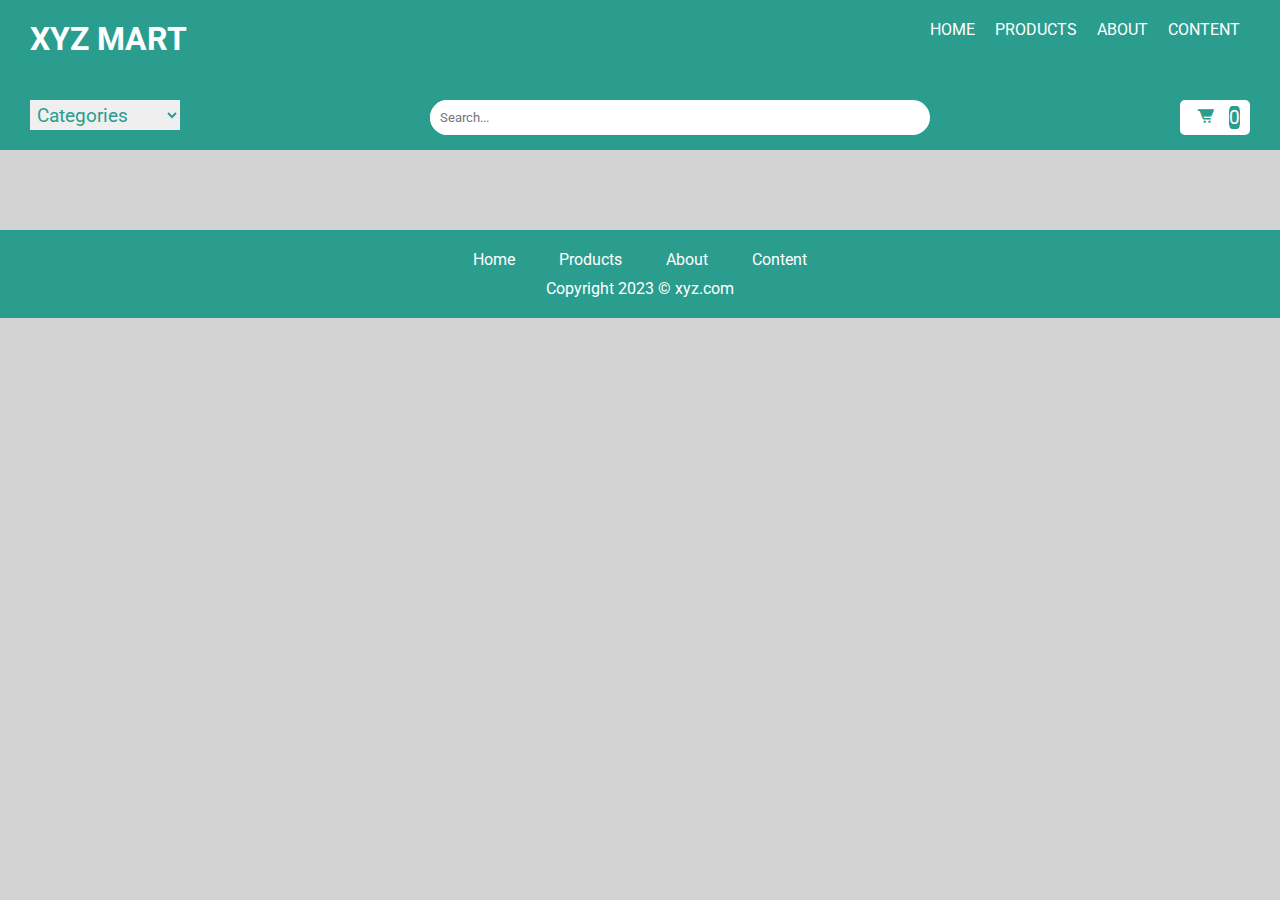
<file: index.html>
<!DOCTYPE html>
<html lang="en">

<head>
    <meta charset="UTF-8" />
    <meta name="viewport" content="width=device-width, initial-scale=1.0" />
    <title>Home - Ecommerce website</title>
    <!-- style  -->
    <link rel="stylesheet" href="./css/home.css" />
    <link rel="stylesheet" href="./css/utils.css" />
    <!-- icon cdn -->
    <link rel="stylesheet" href="https://cdn.jsdelivr.net/npm/boxicons@latest/css/boxicons.min.css" />
</head>

<body>
    <header>
        <nav class="flex space-between">
            <div class="logo uppercase semibolder">XYZ Mart</div>
            <ul class="flex nobullets uppercase">
                <li>Home</li>
                <li>Products</li>
                <li>About</li>
                <li>Content</li>
            </ul>
        </nav>
        <div class="nav-bottom flex space-between">
            <select name="Categories" id="Categories">
                <option value="Categories">Categories</option>
            </select>
            <div class="search-bar flex"><form><input type="text" placeholder="Search..." required onkeyup="searchProduct(event)" /> </form></div>
            <div class="cart flex item-center space-between"><button><i class='bx bxs-cart-alt'></i></button>
                <div class="no-of-item">0</div>
            </div>
        </div>
    </header>

    <!-- ++++++++++ header end++++++++++++++++ -->

    <section class="product-listing flex flex-wrap gap  ">

        <!-- ++++product box start++++ -->
        <!-- <div class="product-box text-center">
            <img src="https://rukminim2.flixcart.com/image/416/416/xif0q/mobile/b/h/c/-original-imagth5xwrg4gfyp.jpeg?q=70"
                alt="">
            <div class="product-name ">
               <a href="" class="links">Samsung Galaxy</a>
            </div>
            <div class="product-price my-10">&dollar;110</div>
            <div class="add-cart my-10"><button>Add to Cart</button></div>
        </div> -->
        <!-- ++++product box end++++ -->
 

    </section>


    <footer>
        <div class="ft-top text-center my-10">
            <a class="mx-20">Home</a>
            <a class="mx-20">Products</a>
            <a class="mx-20">About</a>
            <a class="mx-20">Content</a>

        </div>
        <div class="ft-bottom text-center my-10">
            <span>Copyright 2023 &copy; xyz.com</span>
        </div>
    </footer>
    <!-- javascript -->
    <script src="./js/home.js"></script>
</body>

</html>
</file>
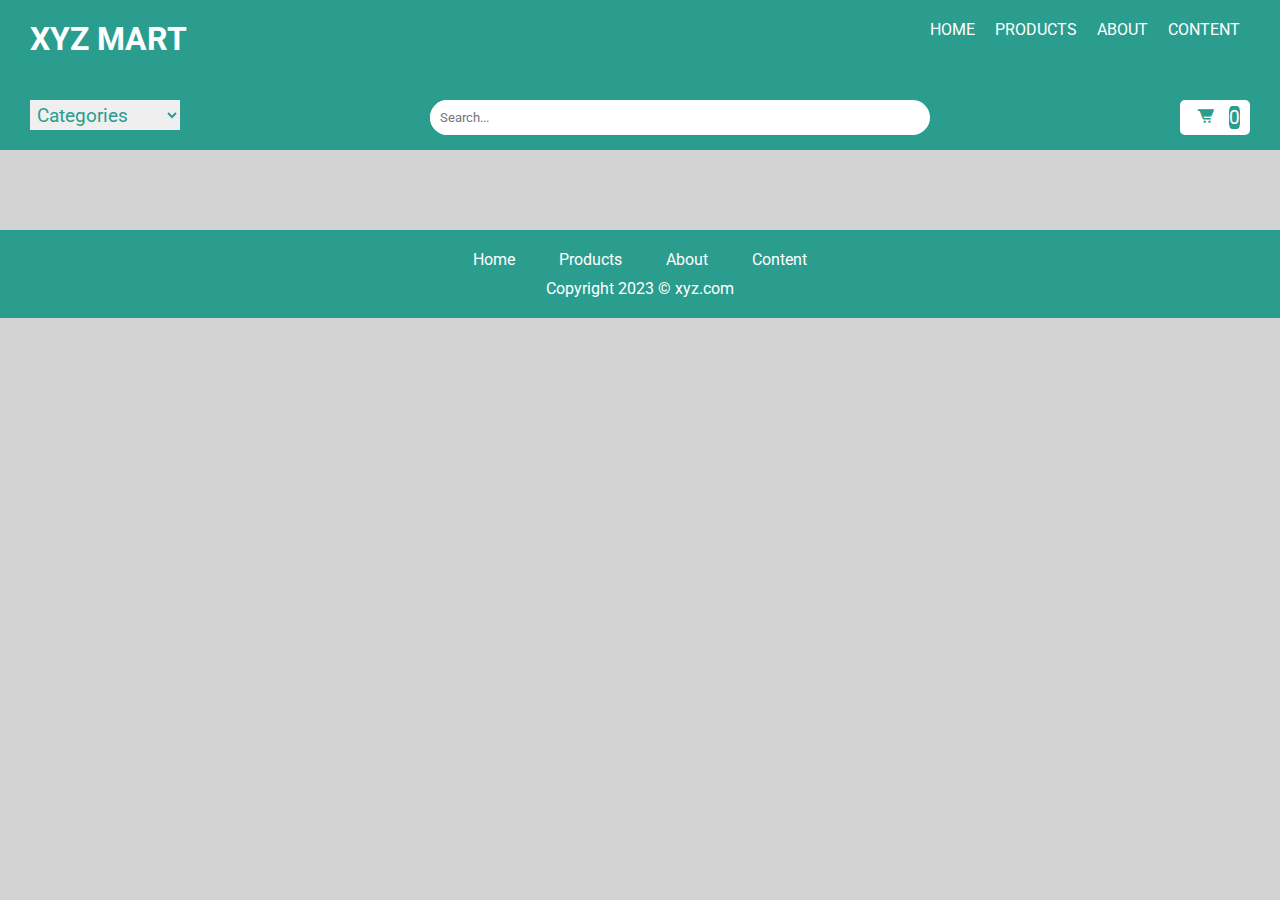
<file: pages/index.html>
<!DOCTYPE html>
<html lang="en">

<head>
    <meta charset="UTF-8" />
    <meta name="viewport" content="width=device-width, initial-scale=1.0" />
    <title>Home - Ecommerce website</title>
    <!-- style  -->
    <link rel="stylesheet" href="../css/home.css" />
    <link rel="stylesheet" href="../css/utils.css" />
    <!-- icon cdn -->
    <link rel="stylesheet" href="https://cdn.jsdelivr.net/npm/boxicons@latest/css/boxicons.min.css" />
</head>

<body>
    <header>
        <nav class="flex space-between">
            <div class="logo uppercase semibolder">XYZ Mart</div>
            <ul class="flex nobullets uppercase">
                <li>Home</li>
                <li>Products</li>
                <li>About</li>
                <li>Content</li>
            </ul>
        </nav>
        <div class="nav-bottom flex space-between">
            <select name="Categories" id="Categories">
                <option value="Categories">Categories</option>
            </select>
            <div class="search-bar flex"><form><input type="text" placeholder="Search..." required onkeyup="searchProduct(event)" /> </form></div>
            <div class="cart flex item-center space-between"><button><i class='bx bxs-cart-alt'></i></button>
                <div class="no-of-item">0</div>
            </div>
        </div>
    </header>

    <!-- ++++++++++ header end++++++++++++++++ -->

    <section class="product-listing flex flex-wrap gap  ">

        <!-- ++++product box start++++ -->
        <!-- <div class="product-box text-center">
            <img src="https://rukminim2.flixcart.com/image/416/416/xif0q/mobile/b/h/c/-original-imagth5xwrg4gfyp.jpeg?q=70"
                alt="">
            <div class="product-name ">
               <a href="" class="links">Samsung Galaxy</a>
            </div>
            <div class="product-price my-10">&dollar;110</div>
            <div class="add-cart my-10"><button>Add to Cart</button></div>
        </div> -->
        <!-- ++++product box end++++ -->
 

    </section>


    <footer>
        <div class="ft-top text-center my-10">
            <a class="mx-20">Home</a>
            <a class="mx-20">Products</a>
            <a class="mx-20">About</a>
            <a class="mx-20">Content</a>

        </div>
        <div class="ft-bottom text-center my-10">
            <span>Copyright 2023 &copy; xyz.com</span>
        </div>
    </footer>
    <!-- javascript -->
    <script src="../js/home.js"></script>
</body>

</html>
</file>
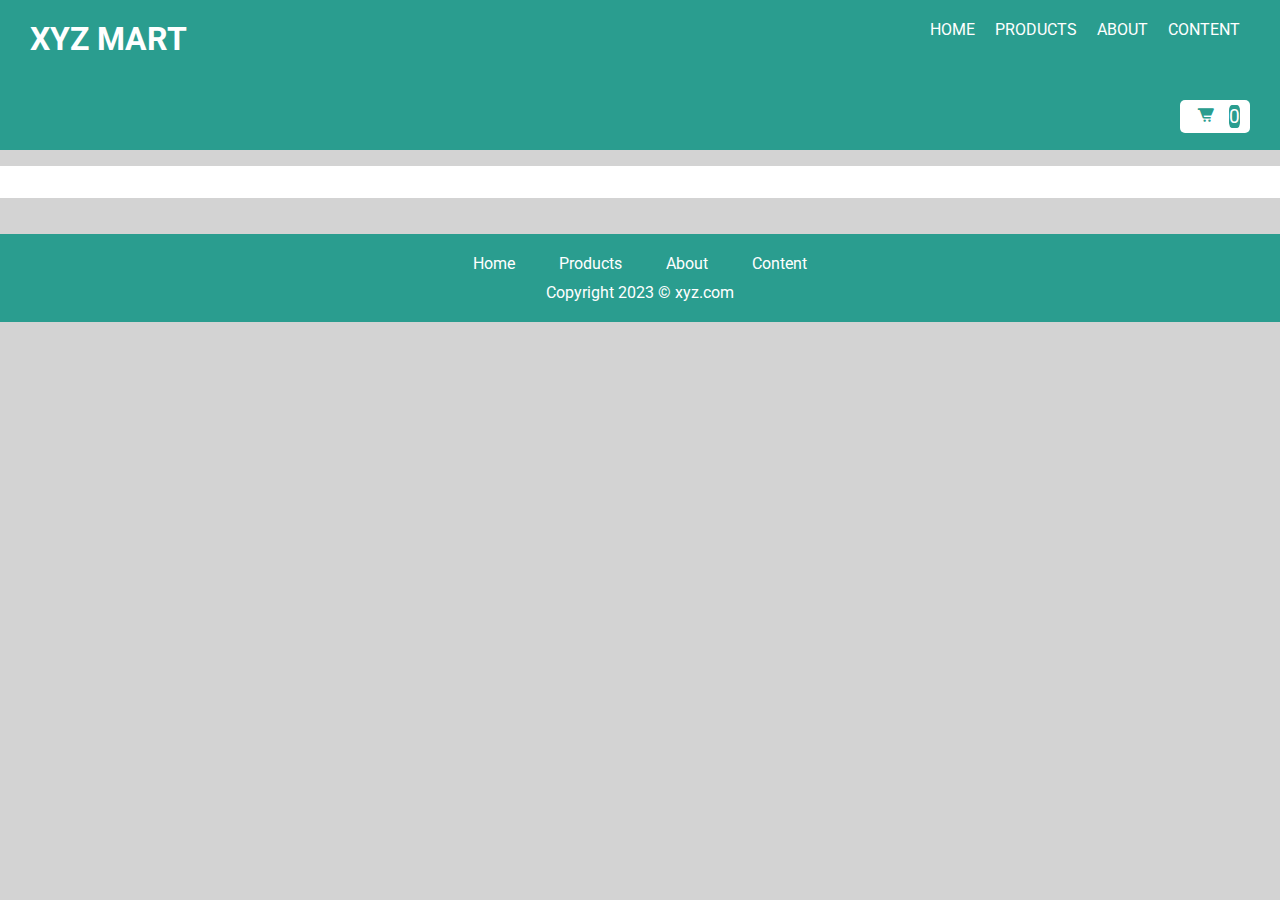
<file: view-product.html>
<!DOCTYPE html>
<html lang="en">

<head>
    <meta charset="UTF-8" />
    <meta name="viewport" content="width=device-width, initial-scale=1.0" />
    <title>Home - Ecommerce website</title>
    <!-- style  -->
    <link rel="stylesheet" href="./css/home.css" />
    <link rel="stylesheet" href="./css/utils.css" />
    <link rel="stylesheet" href="./css/view-product.css">
    <!-- icon cdn -->
    <link rel="stylesheet" href="https://cdn.jsdelivr.net/npm/boxicons@latest/css/boxicons.min.css" />
</head>

<body>
    <header>
        <nav class="flex space-between">
            <div class="logo uppercase semibolder">XYZ Mart</div>
            <ul class="flex nobullets uppercase">
                <li>Home</li>
                <li>Products</li>
                <li>About</li>
                <li>Content</li>
            </ul>
        </nav>
        <div class="nav-bottom flex space-between">             
            <span></span>
            <div class="cart flex item-center space-between"><button><i class='bx bxs-cart-alt'></i></button>
                <div class="no-of-item">0</div>
            </div>
        </div>
    </header>

    <!-- ++++++++++ header end++++++++++++++++ -->

    <section class="view-product-section">
    <div class="view-product">
      <!-- <div class="img-container">
        <div class="img-view">
       <img src="https://techmartunbox.com/wp-content/uploads/2023/05/b550m-hdv-image-3-600x600-1-300x300.webp" alt="">
        </div>
        <div class="image-slider">
            <span class="product-img"><img src="https://techmartunbox.com/wp-content/uploads/2023/05/b550m-hdv-image-3-600x600-1-300x300.webp" alt=""></span>
            <span class="product-img"><img src="https://techmartunbox.com/wp-content/uploads/2023/05/b550m-hdv-image-3-600x600-1-300x300.webp" alt=""></span>
            <span class="product-img"><img src="https://techmartunbox.com/wp-content/uploads/2023/05/b550m-hdv-image-3-600x600-1-300x300.webp" alt=""></span>
            <span class="product-img"><img src="https://techmartunbox.com/wp-content/uploads/2023/05/b550m-hdv-image-3-600x600-1-300x300.webp" alt=""></span>
            <span class="product-img"><img src="https://techmartunbox.com/wp-content/uploads/2023/05/b550m-hdv-image-3-600x600-1-300x300.webp" alt=""></span>
        </div>
      </div>
      <div class="product-details">
          
            <h1 class="product-title">Microsoft Surface Laptop 4t</h1>
        
         <div class="pro-rating">
            <span class="rating-no">4.69</span> <small>Rating</small>
         </div> 
         <div class="product-price">
            <h2>$549</h2>
         </div>
         <p class="brand-name">
            Apple
         </p>
         
         <div class="btn-container">
            <div class="item-qty"><button class="dec-btn"><span><i class='bx bx-minus'></i></span></button><span class="total-item-qty">0</span><button class="inc-btn"><span><i class='bx bx-plus'></i></span></button></div>
            <div class="add-cart "><button>Add to Cart</button></div>
         </div>
         <div class="pro-discription">
            <h4>Discription</h4>
            <p>An apple mobile which is nothing like apple</p>
         </div>
      </div> -->

    </div>
         
 

    </section>


    <footer>
        <div class="ft-top text-center my-10">
            <a class="mx-20">Home</a>
            <a class="mx-20">Products</a>
            <a class="mx-20">About</a>
            <a class="mx-20">Content</a>

        </div>
        <div class="ft-bottom text-center my-10">
            <span>Copyright 2023 &copy; xyz.com</span>
        </div>
    </footer>
    <!-- javascript -->
    <script src="./js/view-product.js"></script>
</body>

</html>
</file>
<file: css/home.css>
@import url("https://fonts.googleapis.com/css2?family=Roboto&display=swap");
* {
  margin: 0;
  padding: 0;
  box-sizing: border-box;
  font-family: "Roboto", sans-serif;
}
html,
body {
  width: 100%;
  height: 100%;
}

:root {
  --primary-color: #2a9d8f;
  --light-color:#D3D3D3;
  --card-color:#fff;
}

body{
    background-color: var(--light-color);
}

header {
  height: 150px;
  background-color: var(--primary-color);
  padding: 0 30px;
}

nav {
  height: 100px;
  padding: 20px 0;
}
.logo {
  font-size: 2rem;
  color: #fff;
}

nav ul li {
  margin: 0 10px;
  color: #fff;
}

.nav-bottom select {
  height: 30px;
  width: 150px;
  font-size: 1.2rem;
  padding: 0 3px;
  color: var(--primary-color);
  outline: none;
  border: none;
}

.nav-bottom .search-bar {
  width: 500px;
  background-color: #fff;
  border-radius: 20px;
}

.nav-bottom .search-bar input {
  width: 100%;
  outline: none;
  border: none;
  padding: 10px;
  border-radius: 20px; 
}
 

.cart {
  width: 70px;
  background-color: #fff;
  font-size: 1.2rem;
  color: var(--primary-color);
  border-radius: 5px;
  padding: 5px 10px;
}
.cart button {
  width: 30px;
  background: transparent;
  border: none;
  font-size: 1.2rem;
  color: var(--primary-color);
}
.cart .no-of-item {
  text-align: center;
  background-color: var(--primary-color);
  border-radius: 25%;
  color: #fff;
}

.product-listing {
  padding: 30px 10px;
}

.product-box {
  border: 1px solid rgb(214, 214, 214);
  border-radius: 10px;
  width: 300px; 
  padding: 30px 10px;
  transition: all 0.3s;
  background-color: var(--card-color);
  
  
}
.product-box:hover {
  box-shadow: 0px 0px 10px 3px rgba(139, 139, 139, 0.466);
  
}

.product-box img {
  width: 200px;
  height: 200px;
  border-radius: 10px;
}
 
.product-box .product-name {
 height: 35px;
 
  }
 
 
.product-box .product-price{
  font-size: 0.9rem;
 }
 
 

.product-box .add-cart button {
  font-size: 1.2rem;
  padding: 10px 30px;
  background-color: var(--primary-color);
  border: none;
  border-radius: 10px;
  color: #fff;
  transition: all 0.3s;
  cursor: pointer;
}
.product-box .add-cart button:active{
    background-color: #fff;
    border: 1px solid var(--primary-color);
    color: #2a9d8f;
 
}




/* ++++++++++++++++ footer css++++++++++++++ */
footer{
background-color: #2a9d8f;
padding: 10px;
color: #fff;
margin: 20px 0;
}
</file>
<file: css/utils.css>
/* || UTILITIES CLASSES */

.flex{
    display: flex;
    /* align-items: center;
    justify-content: space-between; */
}

.flex-wrap{
    flex-wrap: wrap;
}

.gap{
    gap: 40px;
}

.space-between{
    justify-content: space-between;
}

.item-center{
    align-items: center;
}

 

.text-center{
    text-align: center;
}

.nobullets{
    list-style: none;
}

.uppercase{
    text-transform: uppercase;
}

.mx-20{
    margin: 0 20px;
}

.my-10{
    margin: 10px 0;
}
.semibolder{
    font-weight: bolder;
}


.links{
    text-decoration: none;
    color: black;
}


.py-10{
    padding: 1rem p;
}
</file>
<file: css/view-product.css>
.view-product-section{
width: 100%;
padding: 1rem 0;
}
.view-product{
    display: grid;
    grid-template-columns: 40% 60%;
    background-color: #fff;
    padding: 1rem 3rem;
}

.img-container  {
    border-radius: 5px;
    height: 400px;
    display: grid;
    grid-template-rows: 80% 20%;
    
} 

.image-slider{
    width: 100%;
}

.img-view img{
height: 100%;
width: 100%;
    object-fit: contain;
}

.image-slider{
    width: 100%;
    overflow: hidden;
}
.image-slider .product-img {
    height: 100%;
    transition: all 0.7s;
   
}
.image-slider .product-img :hover{
    opacity: 0.8;
    
}
.image-slider .product-img img{
    height: 100%;
    
}
.product-details{
    padding: 0 1rem;
}

.product-title{
    color: #555555;
    font-size: 1.7rem;
    padding-bottom: 1rem;
}
.pro-rating{
    font-weight: 600;
 padding-bottom: 0.5rem;

}

.pro-rating .rating-no{
    color: red;
}
.pro-rating small{
    color: #555555;
}

.product-price{
    font-size: 1.3rem;
    padding-bottom: 0.5rem;
}
.brand-name{
    color: #555555;
}
.btn-container{
    display: flex;
    align-items: center;
    gap: 5px;
    padding: 1rem 0;
}
.item-qty{
    border-top:1px solid #2a9d8f;
    border-bottom:1px solid #2a9d8f;

}
.item-qty button{
    padding: 1rem 0.5rem ;
    border: none;
    border-left:1px solid #2a9d8f;
    border-right:1px solid #2a9d8f;

}
.total-item-qty{
    padding:  1rem;
   
}
.btn-container .add-cart button{
background-color:#2a9d8f;
border: none;
padding: 1rem 2rem;
font-weight: 600;
font-size: 1rem;
color: white;

}
.pro-discription h4{
    letter-spacing: 2px;
    padding-bottom: 0.5rem;
    color: #555555;
}
</file>
